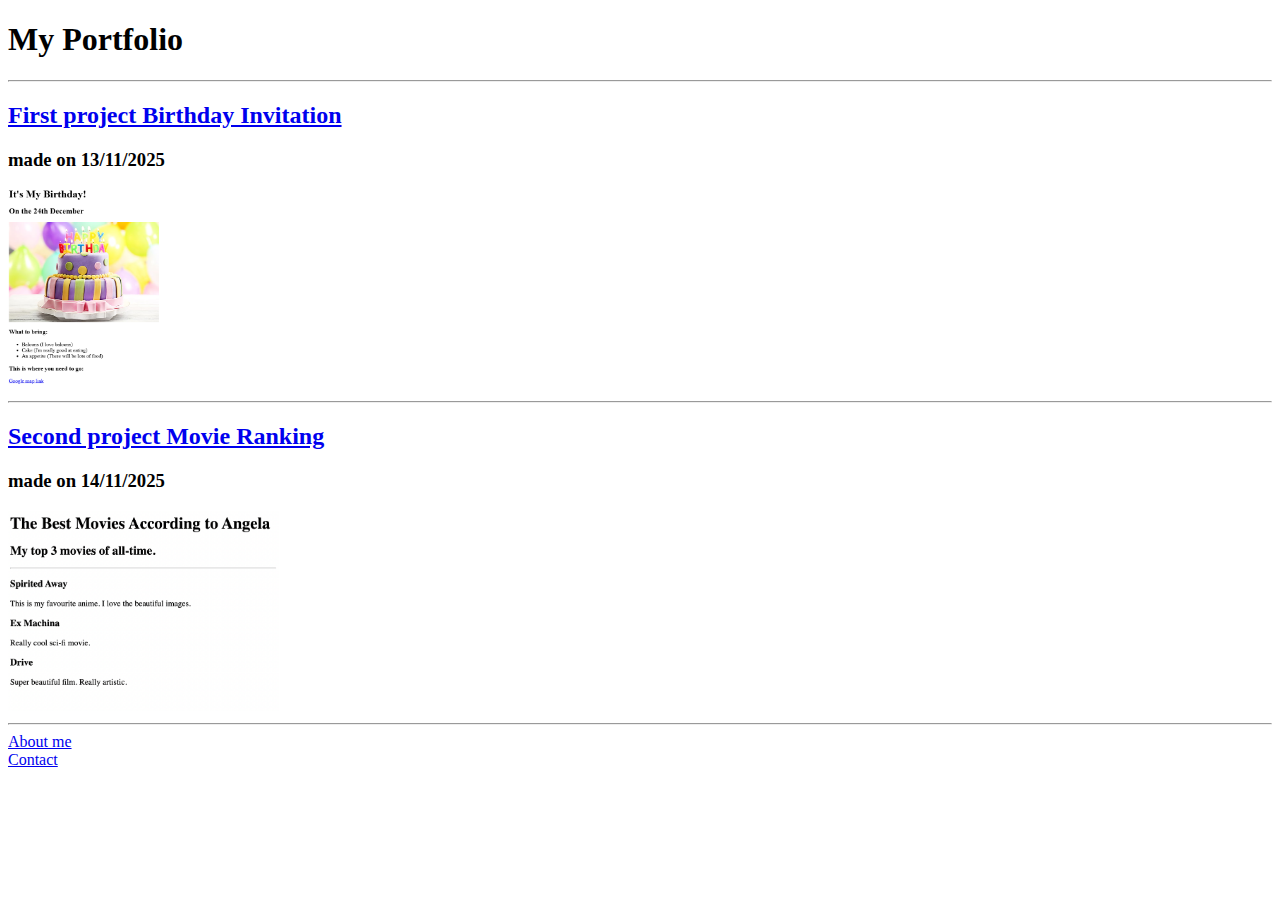
<file: 4.3 HTML Porfolio Project/index.html>
<!-- TODO 1: Create the HTML Boilerplate -->
<!DOCTYPE html>
<html lang="en">

<head>
    <meta charset="UTF-8" />
    <meta name="viewport" content="width=device-width, initial-scale=1.0" />
    <title>Portfolio</title>
</head>

<body>
    <h1>My Portfolio</h1>
    <hr />
    <a href="./public/birthday-invite.html"><h2>First project Birthday Invitation</h2></a>
    <h3>made on 13/11/2025</h3>
    <a href="./public/birthday-invite.html"><img src="./assets/images/prev_birthday.png" height="200" /></a>
    <hr />
    <a href="./public/movie-ranking.html"><h2>Second project Movie Ranking</h2></a>
    <h3>made on 14/11/2025</h3>
    <a href="./public/movie-ranking.html"><img src="./assets/images/movie-ranking.png" height="200" /></a>
    <hr />
    <a href="./public/about.html">About me</a>
    <br />
    <a href="./public/contact.html">Contact</a>
</body>

</html>
<!-- TODO 2: Add Your previous projects' HTML into the public folder -->

<!-- TODO 3: Take screenshots of your project previews and add the images to the images folder -->

<!-- TODO 4: Add titles/subtitles etc. -->

<!-- TODO 5: Add a link to the project pages -->

<!-- TODO 6: Add images to show the project previews
HINT for TODO 6: You can use the height attribute set to 200 to make the image smaller:
https://developer.mozilla.org/en-US/docs/Web/HTML/Element/img#attr-height -->

<!-- TODO 7: Add the Contact Me and About Me page links -->
</file>
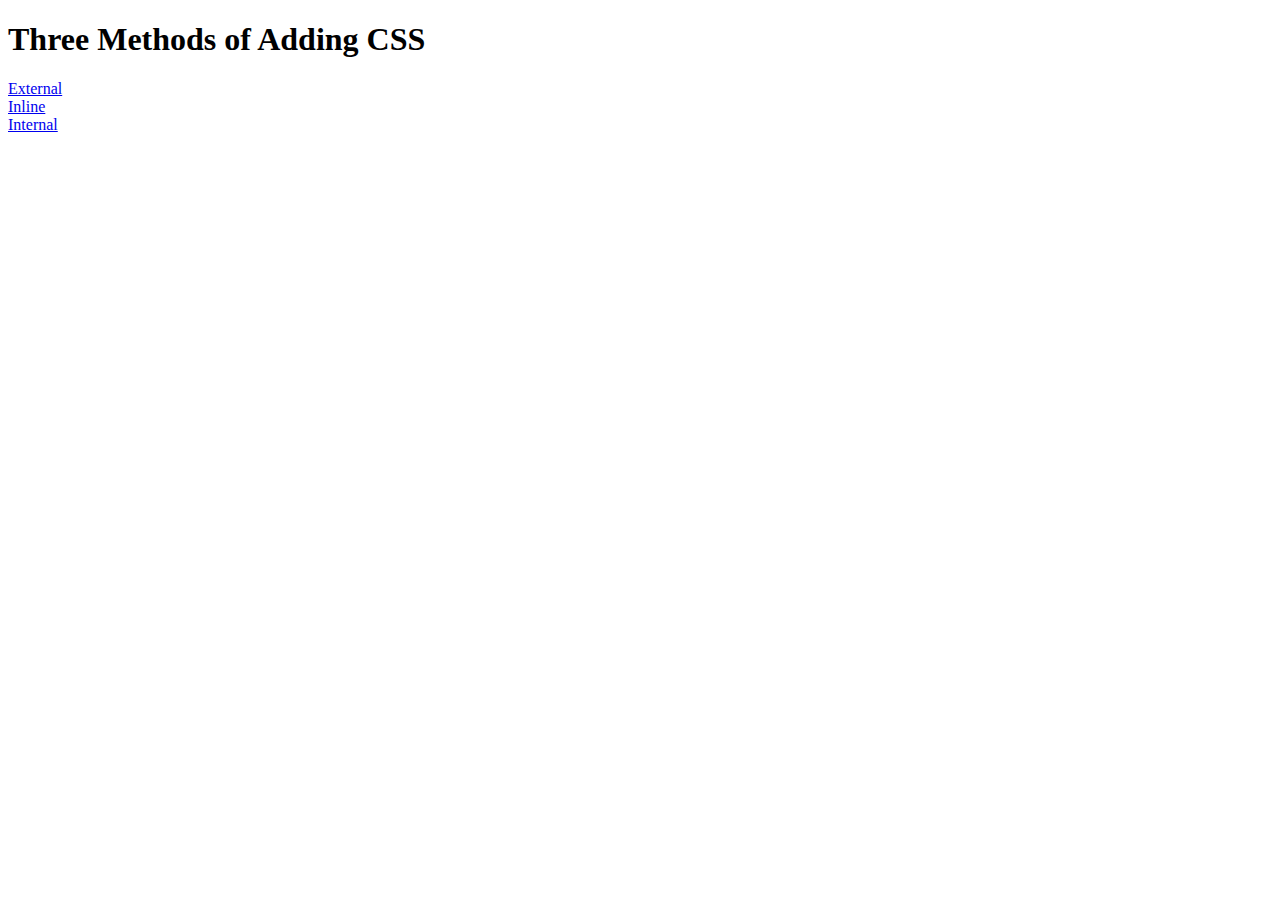
<file: 5.1. Adding CSS/index.html>
<!DOCTYPE html>
<html lang="en">

<head>
  <meta charset="UTF-8">
  <title>Adding CSS</title>
</head>

<body>
  <h1>Three Methods of Adding CSS</h1>
  <!-- Create 3 Links to The 3 Webpages: inline, internal and external -->
</body>
  <a href="./external.html">External</a>
  <br/>
  <a href="./inline.html">Inline</a>
  <br/>
  <a href="./internal.html">Internal</a>
</html>
</file>
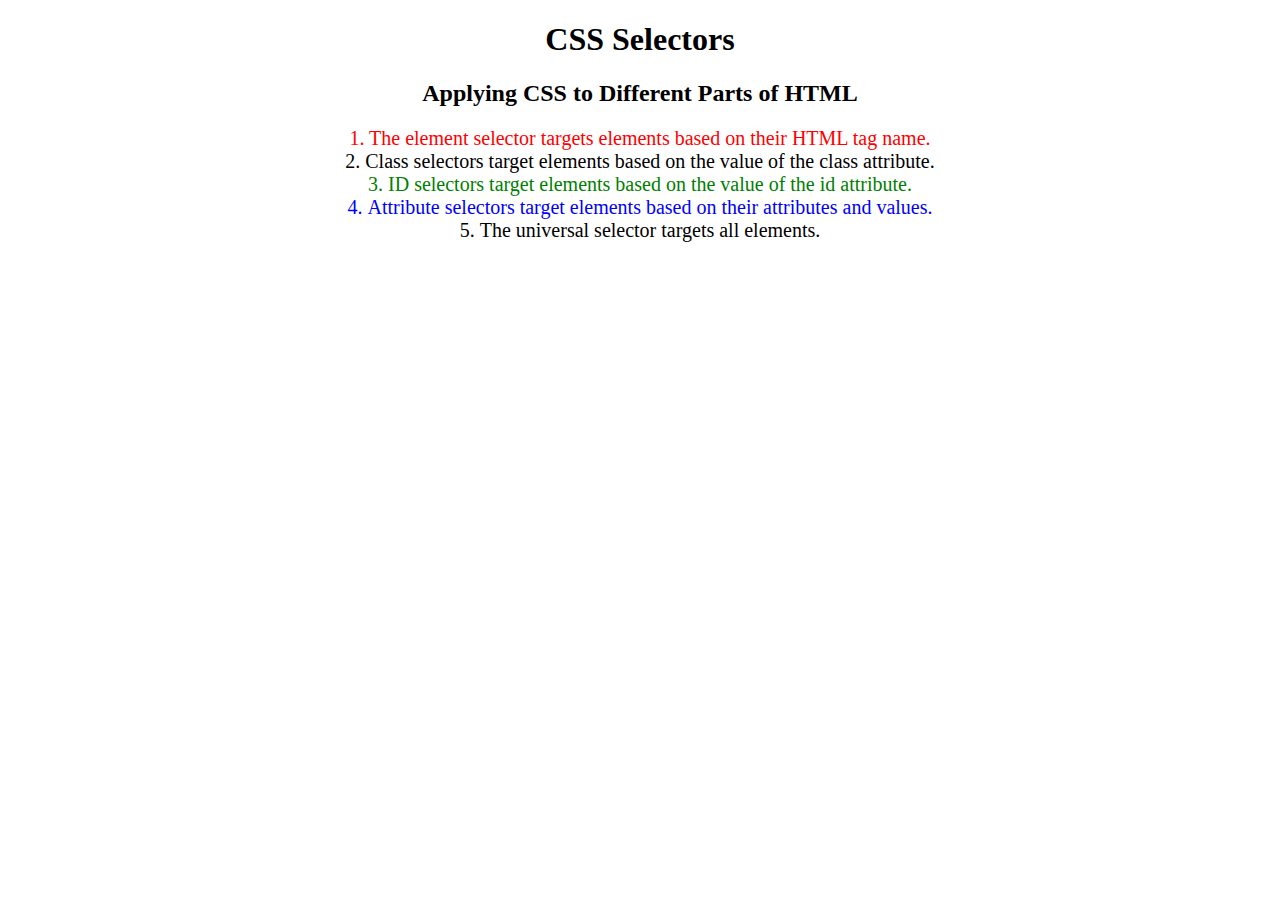
<file: 5.3 CSS Selectors/index.html>
<!DOCTYPE html>
<html lang="en">

<head>
  <meta charset="UTF-8">
  <title>CSS Selectors</title>
  <link rel="stylesheet" href="./style.css" />
</head>

<body>
  <h1>CSS Selectors</h1>
  <h2>Applying CSS to Different Parts of HTML</h2>
  <!-- TODO 1: Set the CSS for all paragraph tags to "color: red" -->
  <p class="note">1. The element selector targets elements based on their HTML tag name.</p>

  <ol>
    <!-- TODO 2: Set the CSS for all elements with a class of "note" to "font-size: 20px" -->
    <li class="note" value="2">Class selectors target elements based on the value of the class attribute.</li>

    <!-- TODO 3: Set the CSS for the element with an id of "id-selector-demo" to "color: green" -->
    <li class="note" id="id-selector-demo" value="3">ID selectors target elements based on the value of the id
      attribute.</li>

    <!-- TODO 4: Set the CSS for the li elements that have the "value" attribute set to "4" to have "color: blue" -->
    <li class="note" value="4">Attribute selectors target elements based on their attributes and values.</li>

    <!-- TODO 5: Set all elements to have "text-align: center" -->
    <li class="note" value="5">The universal selector targets all elements.</li>
  </ol>
</body>

</html>
</file>
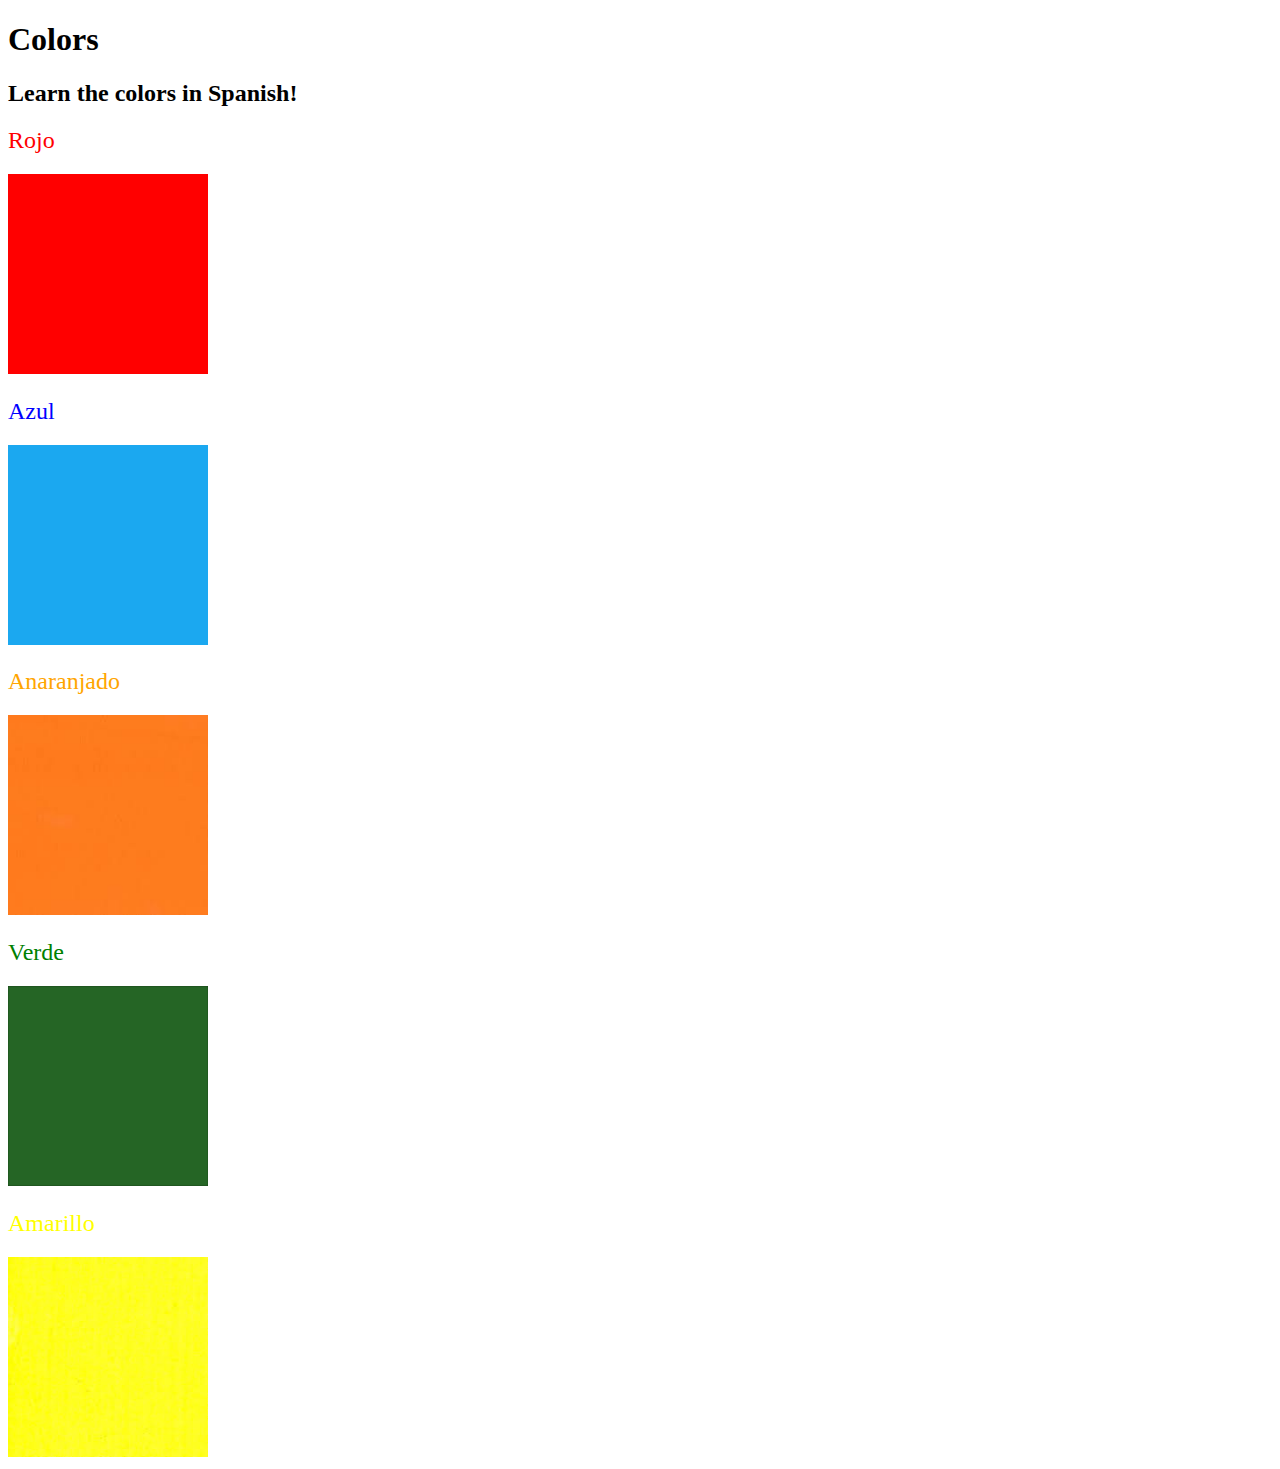
<file: 5.4+Color+Vocab+Project/index.html>
<!DOCTYPE html>
<html lang="en">
  <head>
    <meta charset="UTF-8" />
    <title>Spanish Vocabulary</title>
    <link rel="stylesheet" href="./style.css" />
  </head>

  <body>
    <h1>Colors</h1>
    <h2>Learn the colors in Spanish!</h2>
    <h2 class="color-title" id="red">Rojo</h2>
    <img src="./assets/images/red.png" alt="red" />

    <h2 class="color-title" id="blue">Azul</h2>
    <img src="./assets/images/blue.png" alt="blue" />

    <h2 class="color-title" id="orange">Anaranjado</h2>
    <img src="./assets/images/orange.png" alt="orange" />

    <h2 class="color-title" id="green">Verde</h2>
    <img src="./assets/images/green.png" alt="green" />

    <h2 class="color-title" id="yellow">Amarillo</h2>
    <img src="./assets/images/yellow.png" alt="yellow" />
  </body>
</html>

<!-- 
TODOs
IMPORTANT: You should not need to make ANY CHANGES to index.html
All code should be written in your CSS file.

1. Create a CSS file and incorporate it as an external stylesheet.
2. Use CSS to style each of the color titles to meaning. 
Hint: Use the id to help if you don't know the words in spanish.
3. Use CSS to change all the color titles to have "font-weight: normal;"
4. Use CSS (not HTML) to make all the images 200px heigh and 200px wide. 
Hint: 
https://developer.mozilla.org/en-US/docs/Web/CSS/height
https://developer.mozilla.org/en-US/docs/Web/CSS/width
-->
</file>
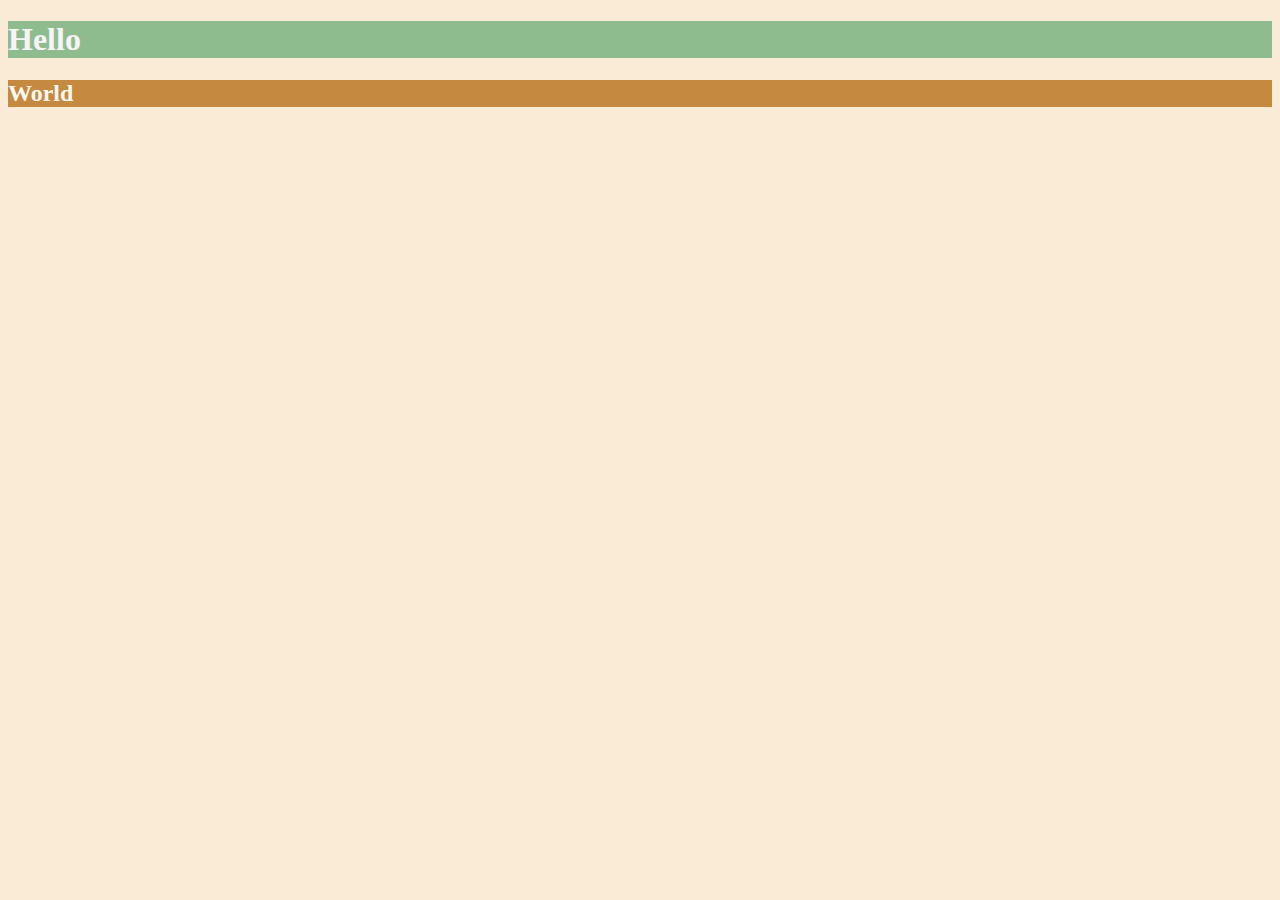
<file: 6.0 CSS Colors/index.html>
<!DOCTYPE html>
<html lang="en">

<head>
  <meta charset="UTF-8">
  <title>Colors</title>
  <style>
  /* Write your CSS code here. */
    /* 1. Make the background of the webpage "antiquewhite"
    2. Make the h1 "whitesmoke"
    3. Make the background of the h1 "darkseagreen"
    4. Make the h2 #FAF8F1
    5. Make the background of the h2 "#C58940" */

    body { background-color: antiquewhite;}
    h1 { color: whitesmoke;}
    h1 { background-color: darkseagreen;}
    h2 { color: #FAF8F1;}
    h2 { background-color: #C58940;}
  </style>
</head>

<body>
  <h1>Hello</h1>
  <h2>World</h2>
</body>

</html>
</file>
<file: 5.3 CSS Selectors/style.css>
ol {
  margin-left: -40px;
  margin-top: -20px;
  list-style-position: inside;
}

/* Write your CSS below, don't change the rules above. */
p {
  color: red;
}
.note {
  font-size: 20px;
}
#id-selector-demo {
  color: green;
}
li[value="4"] {
  color: blue;
}
* {
  text-align: center;
}
</file>
<file: 5.4+Color+Vocab+Project/style.css>
#red {
  color: red;
}

#blue {
  color: blue;
}

#orange {
  color: orange;
}

#green {
  color: green;
}

#yellow {
  color: yellow;
}

.color-title {
  font-weight: normal;
}

img {
  height: 200px;
  width: 200px;
}
</file>
